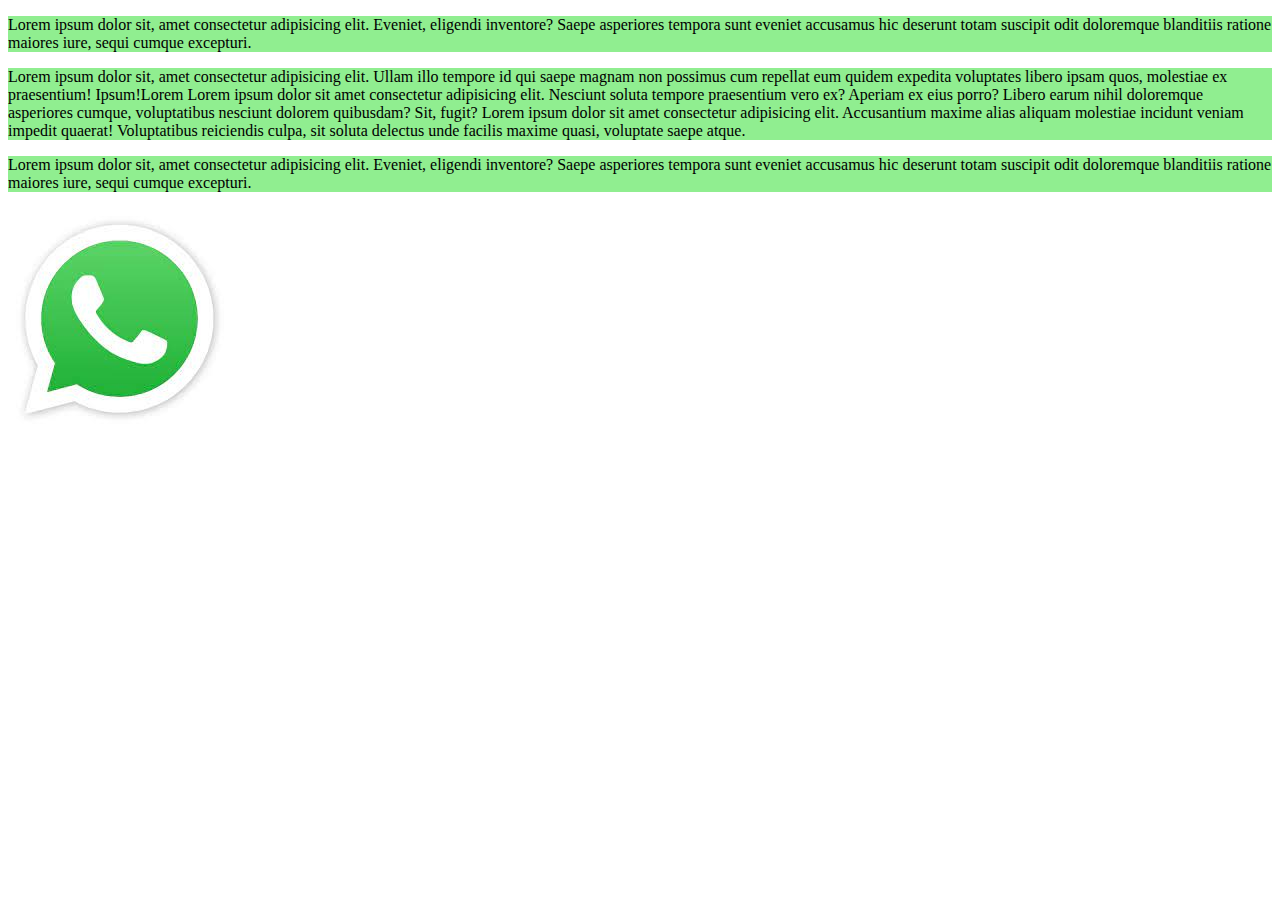
<file: index.html>
<!doctype html>
<html lang="en">
  <head>
    <meta charset="utf-8">
    <meta name="viewport" content="width=device-width, initial-scale=1">
    <title>Bootstrap demo</title>
    
    <link href="https://cdn.jsdelivr.net/npm/bootstrap@5.2.0-beta1/dist/css/bootstrap.min.css" rel="stylesheet" integrity="sha384-0evHe/X+R7YkIZDRvuzKMRqM+OrBnVFBL6DOitfPri4tjfHxaWutUpFmBp4vmVor" crossorigin="anonymous">
     <link rel="stylesheet" href="styles.css">
</head>
  <body>
    <script src="https://cdn.jsdelivr.net/npm/bootstrap@5.2.0-beta1/dist/js/bootstrap.bundle.min.js" integrity="sha384-pprn3073KE6tl6bjs2QrFaJGz5/SUsLqktiwsUTF55Jfv3qYSDhgCecCxMW52nD2" crossorigin="anonymous"></script>
    <sectin>
        <div class="container">
            <div class="row">
                <div class="col-lg-2 col-md-6 col-xs-12">
                    <p>Lorem ipsum dolor sit, amet consectetur adipisicing elit. Eveniet, eligendi inventore? Saepe asperiores tempora sunt eveniet accusamus hic deserunt totam suscipit odit doloremque blanditiis ratione maiores iure, sequi cumque excepturi.</p>
                </div>
                <div class="col-lg-8 col-md-6 col-xs-12">
                    <p>Lorem ipsum dolor sit, amet consectetur
                         adipisicing elit. Ullam illo tempore 
                         id qui saepe magnam non possimus cum
                          repellat eum quidem expedita voluptates
                           libero ipsam quos, molestiae ex praesentium! Ipsum!Lorem 
                           Lorem ipsum dolor sit amet consectetur adipisicing elit. Nesciunt soluta tempore praesentium vero ex? Aperiam ex eius porro? Libero earum nihil doloremque asperiores cumque, voluptatibus nesciunt dolorem quibusdam? Sit, fugit?
                          Lorem ipsum dolor sit amet consectetur adipisicing elit. Accusantium maxime alias aliquam molestiae incidunt veniam impedit quaerat! Voluptatibus reiciendis culpa, sit soluta delectus unde facilis maxime quasi, voluptate saepe atque.
                     </p>
                </div>
                <div class="col-lg-2 col-md-6 col-xs-12">
                    <p>Lorem ipsum dolor sit, amet consectetur adipisicing elit. Eveniet, eligendi inventore? Saepe asperiores tempora sunt eveniet accusamus hic deserunt totam suscipit odit doloremque blanditiis ratione maiores iure, sequi cumque excepturi.</p>
                </div>
            </div>
        </div>
    </sectin>
    <div class="image">
        <img src="[data-uri]">
    </div>
</body>
</html>
</file>
<file: styles.css>
@media (min-width: 576px) { 
   p{
       background-color: lightpink;
       font-weight: bold;
   }
   
 }

/*// Medium devices (tablets, 768px and up)*/
@media (min-width: 768px) { 
    p{
        background-color: lightgreen;
        font-weight: normal;
    }
    img{
        visibility:none;
    }
 }


/*// X-Large devices (large desktops, 1200px and up)*/
@media (min-width: 1200px) {  }

/*// XX-Large devices (larger desktops, 1400px and up)*/
@media (min-width: 1400px) { }
</file>
